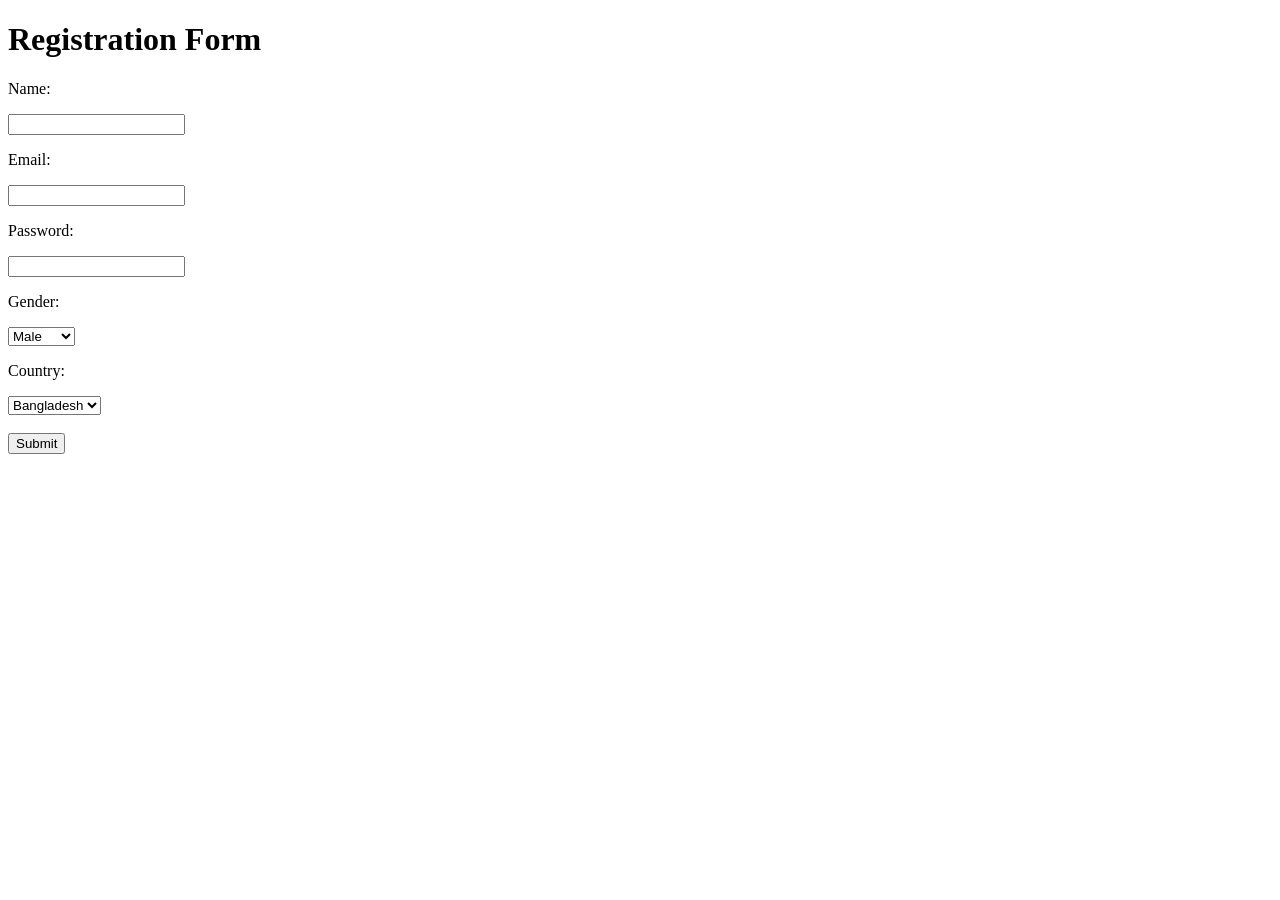
<file: index.html>
<!DOCTYPE html>
<html>
<head>
    <title>Registration Form</title>
</head>
<body>
    <h1>Registration Form</h1>

    <p>Name:</p>
    <input type="text">

    <p>Email:</p>
    <input type="email">

    <p>Password:</p>
    <input type="password">

    <p>Gender:</p>
<select>
    <option>Male</option>
    <option>Female</option>
</select>

    <p>Country:</p>
    <select>
        <option>Bangladesh</option>
        <option>India</option>
    </select>
    
    <br><br>
    <input type="submit" value="Submit">

</body>
</html>
</file>
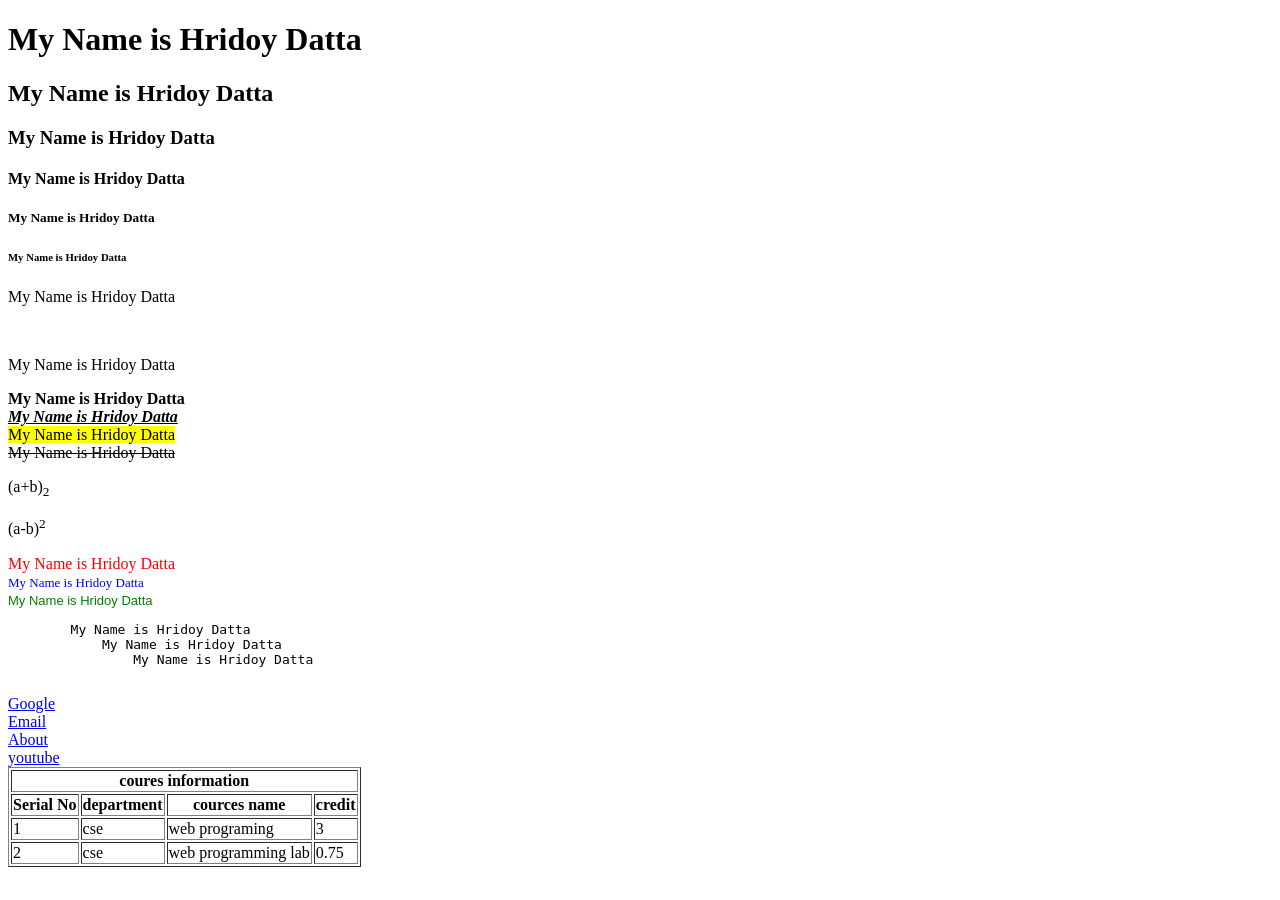
<file: basic.html>
<!DOCTYPE html>
<html>
<head>
    <title> basic html & link & table </title>
</head>
<body>
<body>
    <h1>My Name is Hridoy Datta</h1>
    <h2>My Name is Hridoy Datta</h2>
    <h3>My Name is Hridoy Datta</h3>
    <h4>My Name is Hridoy Datta</h4>
    <h5>My Name is Hridoy Datta</h5>
    <h6>My Name is Hridoy Datta</h6>

    <p>My Name is Hridoy Datta</p><br>
    <p>My Name is Hridoy Datta</p>
    <b>My Name is Hridoy Datta</b><br>

    <b><i><u>My Name is Hridoy Datta</u></i></b> <br>
    
    <mark>My Name is Hridoy Datta</mark><br>

    <del>My Name is Hridoy Datta</del>

    <p>(a+b)<sub>2</sub></p>

    <p>(a-b)<sup>2</sup></p>

    <font color="red">My Name is Hridoy Datta</font><br>
    <font color="blue" size="2">My Name is Hridoy Datta</font><br>
    <font color="green" size="2" face="Arial">My Name is Hridoy Datta</font>

    
    <pre>
        My Name is Hridoy Datta
            My Name is Hridoy Datta
                My Name is Hridoy Datta
    </pre>
    <a href="https://www.google.com" target="_blank">Google</a><br>
    <a href="hridoydatta399@gmail.com">Email</a><br>
    <a href="about.html">About</a><br>
  <a href="https://www.youtube.com/"> youtube</a>
    

    <table border="1">
  <tr>
    <th colspan="4"> coures  information </th>
  </tr>
  <tr>
    <th>Serial No</th>
    <th> department  </th>
    <th>cources name </th>
    <th>credit </th>

  </tr>
  <tr>
    <td>1</td>
    <td>cse</td>
    <td>web programing </td>
    <td> 3</td>
  </tr>
  <tr>
    <td> 2</td>
    <td>cse</td>
    <td> web programming lab </td>
    <td> 0.75</td>
  </tr>
</table>

</body>
</html>
</file>
